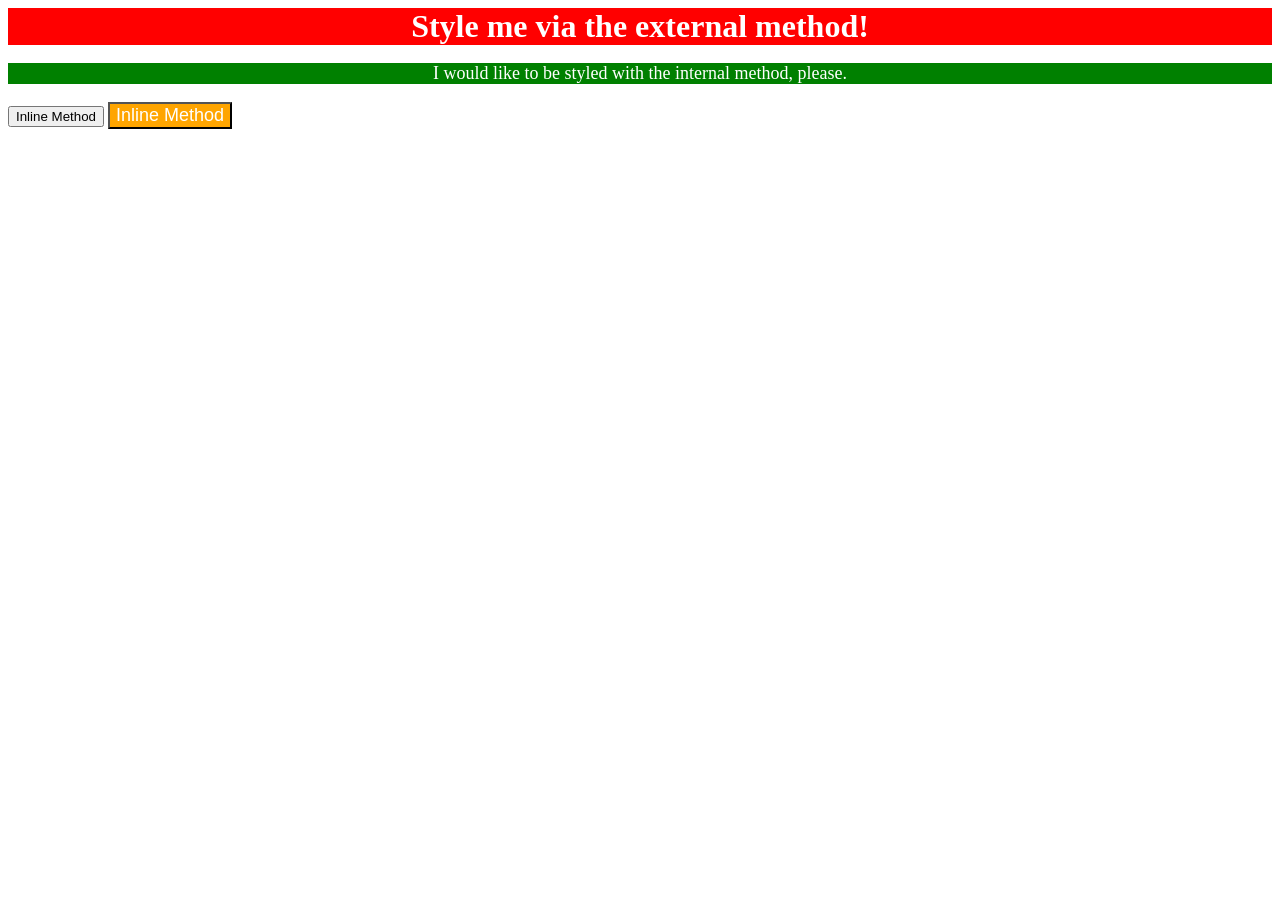
<file: foundations/intro-to-css/01-css-methods/index.html>
<!DOCTYPE html>
<html lang="en">
  <head>
    <meta charset="UTF-8">
    <meta http-equiv="X-UA-Compatible" content="IE=edge">
    <meta name="viewport" content="width=device-width, initial-scale=1.0">
    <title>Methods for Adding CSS</title>
    <link rel="stylesheet" href="styles.css">
  </head>
  <body>
    <div>Style me via the external method!</div>
    <p>I would like to be styled with the internal method, please.</p>
    <button>Inline Method</button>
    <button style="background-color: orange; color: white; font-size: 18px;">
  Inline Method
</button>
  </body>
</html>
</file>
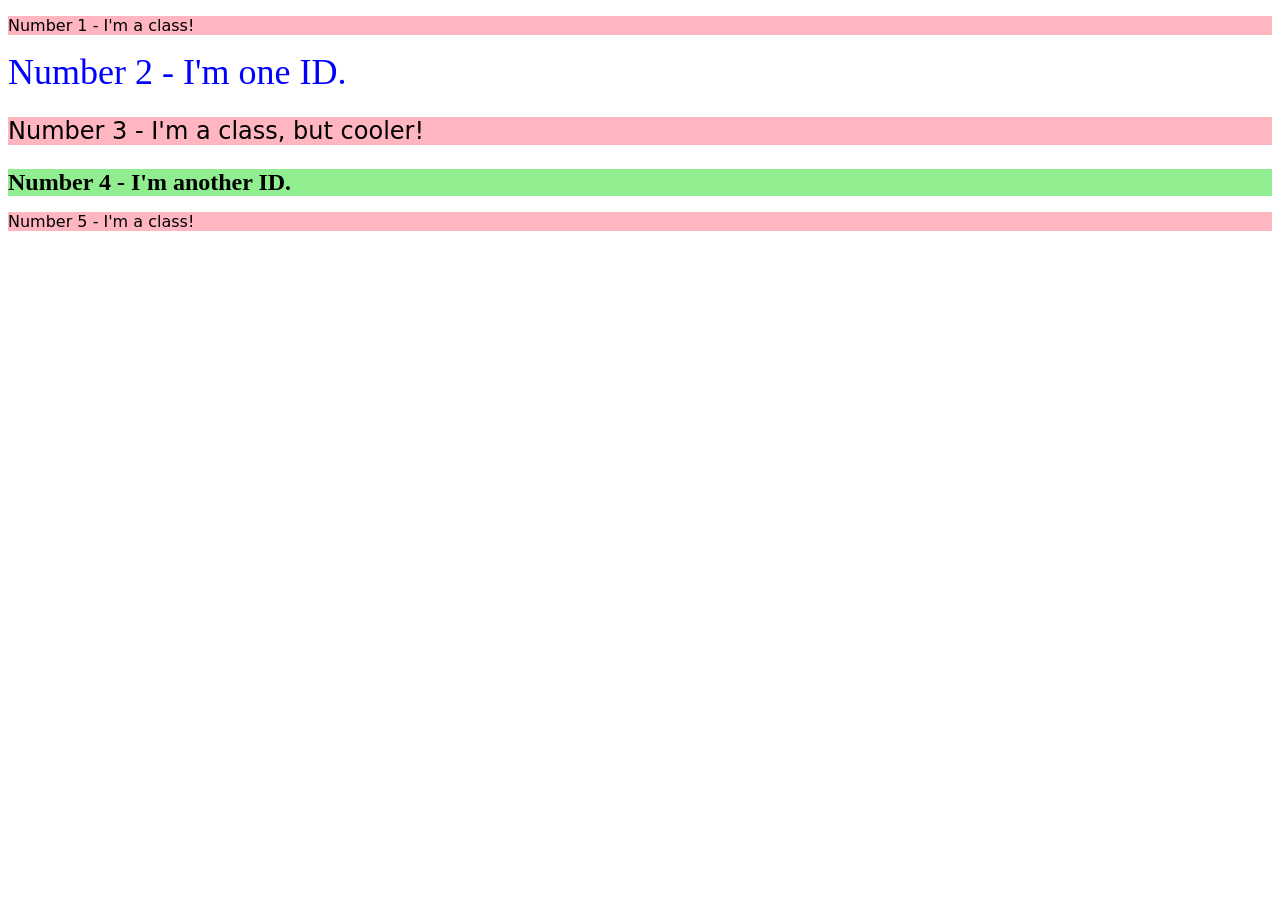
<file: foundations/intro-to-css/02-class-id-selectors/index.html>
<!DOCTYPE html>
<html lang="en">
  <head>
    <meta charset="UTF-8">
    <meta http-equiv="X-UA-Compatible" content="IE=edge">
    <meta name="viewport" content="width=device-width, initial-scale=1.0">
    <title>Class and ID Selectors</title>
    <link rel="stylesheet" href="style.css">
    </head>
    <body>
  <p class="odd">Number 1 - I'm a class!</p>
  
  <div id="number-two">Number 2 - I'm one ID.</div>
  
  <p class="odd cooler">Number 3 - I'm a class, but cooler!</p>
  
  <div id="number-four">Number 4 - I'm another ID.</div>
  
  <p class="odd">Number 5 - I'm a class!</p>
  </body>
  </html>
</file>
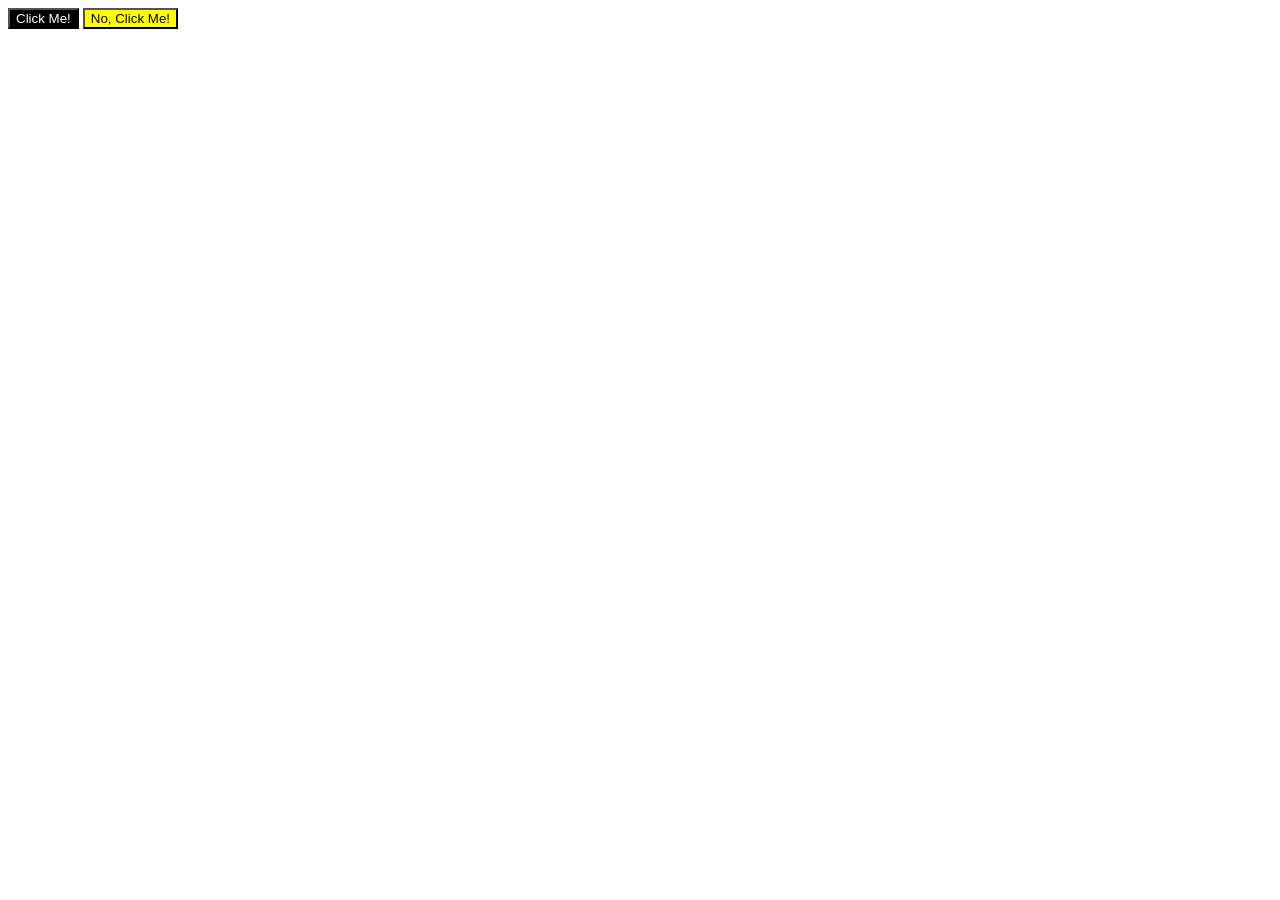
<file: foundations/intro-to-css/03-grouping-selectors/index.html>
<!DOCTYPE html>
<html lang="en">
  <head>
    <meta charset="UTF-8">
    <meta http-equiv="X-UA-Compatible" content="IE=edge">
    <meta name="viewport" content="width=device-width, initial-scale=1.0">
    <title>Grouping Selectors</title>
    <link rel="stylesheet" href="style.css">
  </head>
  <body>
    <button class="first-button">Click Me!</button>
    <button class="second-button">No, Click Me!</button>
  </body>
</html>
</file>
<file: foundations/intro-to-css/01-css-methods/styles.css>
div {
  background-color: red;
  color: white;
  font-size: 32px;
  text-align: center;
  font-weight: bold;
}

p {
  background-color: green;
  color: white;
  font-size: 18px;
  text-align: center;
}
</file>
<file: foundations/intro-to-css/02-class-id-selectors/style.css>
.odd {
    background-color: #ffb6c1;
    font-family: Verdana, "DejaVu Sans", sans-serif;
}

#number-two {
    color: #0000ff;
    font-size: 36px;
}

.cooler {
    font-size: 24px;
}

#number-four {
    background-color: #90ee90; 
    font-size: 24px;
    font-weight: bold;
}
</file>
<file: foundations/intro-to-css/03-grouping-selectors/style.css>
.first-button
.second-button {
    font-size: 28px;
    font-family: "Helvetica", "Times New Roman", sans-serif;
}
.first-button {
    background-color: black;
    color: white;
}
.second-button {
    background-color: yellow;
    color: black;
}
</file>
